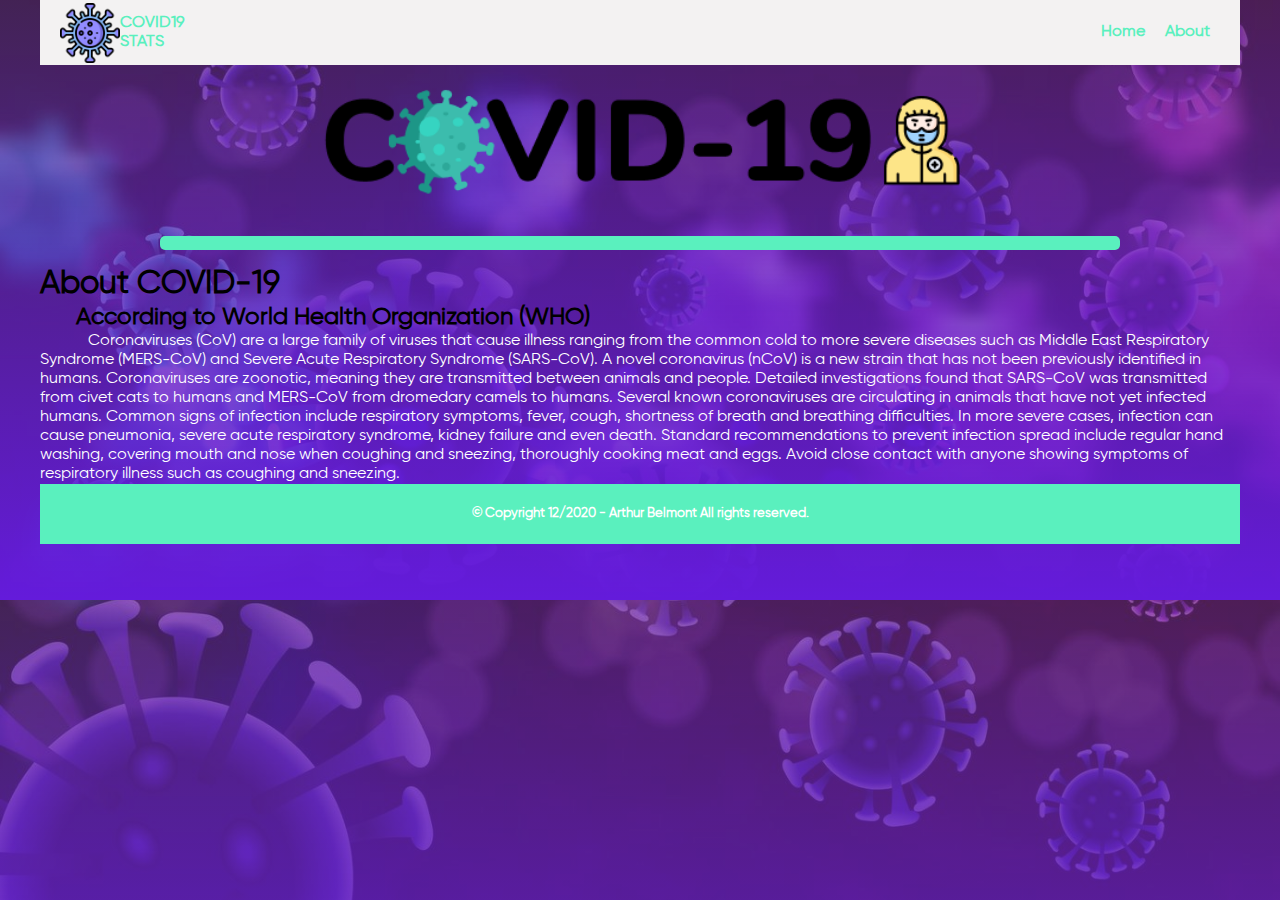
<file: Covid19/about.html>
<!DOCTYPE html>
<html lang="en">
  <head>
    <meta charset="UTF-8" />
    <meta name="viewport" content="width=device-width, initial-scale=1.0" />
    <link rel="stylesheet" href="./resources/css/style-about.css" />
    <link rel="shortcut icon" href="./resources/img/l.png" type="image/x-jpg">
    <title>COVID 19 STATS</title>
  </head>
  <body>
    
    <header>
      <div class="logo">
        <img src="./resources/img/l2.png" alt="" />
        <p>COVID19<br/>STATS</p>
      </div>
      <nav>
        <ul>
            <li><a href="index.html">Home</a></li>
            <li><a href="about.html">About</a></li>
        </ul>
      </nav>
    </header>
    <img id="banner" src="./resources/img/COVID-19.png" alt="">
   <center><hr></center> 
    <main>
     <h1>
         About COVID-19
     </h1>
     <h2>&nbsp &nbsp &nbsp According to World Health Organization (WHO)</h2>
         <p class="text-justify">&nbsp &nbsp &nbsp &nbsp &nbsp &nbsp Coronaviruses (CoV) are a large family of viruses that cause illness ranging from the common cold to more severe diseases such as Middle East Respiratory Syndrome (MERS-CoV) and Severe Acute Respiratory Syndrome (SARS-CoV). A novel coronavirus (nCoV) is a new strain that has not been previously identified in humans.

        Coronaviruses are zoonotic, meaning they are transmitted between animals and people. Detailed investigations found that SARS-CoV was transmitted from civet cats to humans and MERS-CoV from dromedary camels to humans. Several known coronaviruses are circulating in animals that have not yet infected humans.
        
        Common signs of infection include respiratory symptoms, fever, cough, shortness of breath and breathing difficulties. In more severe cases, infection can cause pneumonia, severe acute respiratory syndrome, kidney failure and even death.
        
        Standard recommendations to prevent infection spread include regular hand washing, covering mouth and nose when coughing and sneezing, thoroughly cooking meat and eggs. Avoid close contact with anyone showing symptoms of respiratory illness such as coughing and sneezing.</p>

    </main>

    <footer>
      <div class="footer-container">
        <div class="copyright">
          <small>&copy Copyright 12/2020 - Arthur Belmont All rights reserved.</small>
        </div>
      </div>
    </footer>

  </body>
</html>
</file>
<file: Covid19/resources/css/style-about.css>
/* ---------------------------------------------- */

/* ---------------------------------------------- */
/*                  LOAD FONTS                    */
/* ---------------------------------------------- */
@font-face{
    font-family: 'Gilroy';
    src: url(./Gilroy-Regular.woff) format(woff);
}
/* ---------------------------------------------- */
/*                    GENERAL                     */
/* ---------------------------------------------- */

*{
    padding: 0;
    margin: 0;
    box-sizing: border-box;
    font-family: 'Gilroy', sans-serif;
}

html{
    font-size: 16px;
}
.hide{
    display: none;
}
.fadeIn{
    animation: fade 0.5s ease-in-out;
}
@keyframes fade{
    0%{
        opacity: 0;
    }
    100%{
        opacity: 1;
    }
}
/* ---------------------------------------------- */
/*                    HEADER                      */
/* ---------------------------------------------- */

header{
    
    display: flex;
    align-items: center;
    justify-content: space-between;

    max-width: 1200px;
    width: 100%;
    height: 65px;

    margin: 0 auto;

    background-color: #F3F2F2;
}

/* -------- LOGO -------- */
.logo{
    display: flex;
    align-items: center;
    padding-left: 20px;
    
    
}
.logo img{
    width: 60px;
}
.logo p {
    font-weight: bold;
    color: #5af0be;
}
/* -------- NAV -------- */
nav ul{
    display: flex;
    align-items: center;
}
nav ul li{
    list-style: none;
}
nav ul li:last-child{
    padding-right: 20px;
}
nav ul li a {
    text-decoration: none;
    color: #5af0be;
    padding: 10px;
    font-weight: bold;
}
/* ---------------------------------------------- */
/*                      MAIN                      */
/* ---------------------------------------------- */
main{
    max-width: 1200px;
    margin: 0 auto;
    
}

/* -------- BG IMAGE -------- */


body{
    width: 100%;
    height: 600px;
    background-image: linear-gradient(rgba(122, 54, 143, 0.548), #641bdb) ,url('../img/bdcovid.jpg');
    background-size: cover;
}

/* ---------------------------------------------- */
/*                    FOOTER                      */
/* ---------------------------------------------- */
footer{
    
    max-width: 1200px;
    height: 60px;

    margin: 0 auto;
    background-color: #5af0be;
}

.footer-container{
    height: 100%;
    display: flex;
    justify-content: center;
}

.copyright{
    height: 100%;
    display: flex;
    flex-direction: column;
    justify-content: center;
}

.copyright small{
    color: #FFF;
    font-weight: bold;

}

/* ---------------------------------------------- */
/*             SCREEN WIDTH < 600px               */
/* ---------------------------------------------- */
@media screen and (max-width: 600px){
    .latest-report{
        display: flex;
        flex-direction: column;
        align-items: flex-start;
    }
}
/* ---------------------------------------------- */
        /*             Banner               */
/* ---------------------------------------------- */

#banner{

    position: flex;
    display: block;
    margin-left: auto;
    margin-right: auto;
    width: 50%;
    

}

/* Large rounded green border */
hr {
    border: 7px solid #5af0be;
    border-radius: 5px;
    width:75%;
    margin: 15px;
}

p{
    color: #FFF;
}
</file>
